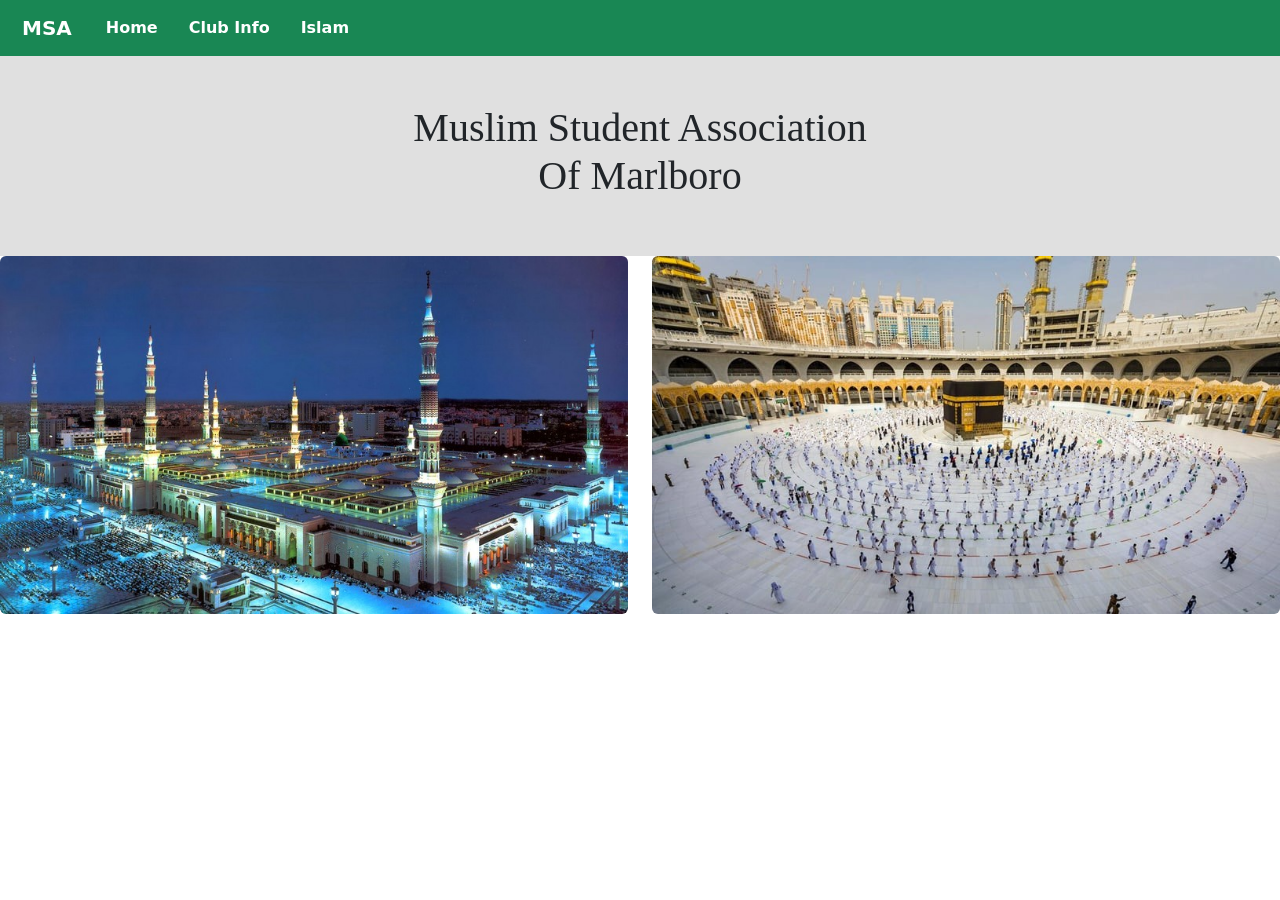
<file: index.html>
<!DOCTYPE html>
<html lang="en">
<head>
    <!-- External CSS for styling -->
    <link rel="stylesheet" href="style.css">

    <!-- Meta tags for proper encoding and responsiveness -->
    <meta charset="UTF-8">
    <meta name="viewport" content="width=device-width, initial-scale=1.0">

    <!-- Page title -->
    <title>Muslim Student Association</title>

    <!-- Bootstrap CSS for responsive design -->
    <link href="https://cdn.jsdelivr.net/npm/bootstrap@5.3.0/dist/css/bootstrap.min.css" rel="stylesheet">
</head>
<body>

    <!-- Navbar Section -->
    <header>
        <nav class="navbar navbar-expand-lg navbar-light bg-success">
            <div class="container-fluid">
                <a class="navbar-brand text-white" href="#">MSA</a>
                <button class="navbar-toggler" type="button" data-bs-toggle="collapse" data-bs-target="#navbarNav" aria-controls="navbarNav" aria-expanded="false" aria-label="Toggle navigation">
                    <span class="navbar-toggler-icon"></span>
                </button>
                <div class="collapse navbar-collapse" id="navbarNav">
                    <ul class="navbar-nav">
                        <li class="nav-item"><a class="nav-link text-white" href="index.html">Home</a></li>
                        <li class="nav-item"><a class="nav-link text-white" href="Club info.html">Club Info</a></li>
                        <li class="nav-item"><a class="nav-link text-white" href="Islam.html">Islam</a></li>
                    </ul>
                </div>
            </div>
        </nav>
    </header>

    <!-- Main Content Section -->
    <main>
        <!-- Hero Section -->
        <section class="hero text-center py-5">
            <h1>Muslim Student Association<br>Of Marlboro</h1>
        </section>

        <!-- Image Section -->
        <section class="images d-flex justify-content-center gap-4">
            <div class="image-container">
                <img src="Masjid-nabawi.jpg" alt="Masjid Nabawi" class="img-fluid rounded">
            </div>
            <div class="image-container">
                <img src="Makkah...jpg" alt="Kaaba in Makkah" class="img-fluid rounded">
            </div>
        </section>
    </main>

    <!-- Bootstrap JavaScript for interactive elements -->
    <script src="https://cdn.jsdelivr.net/npm/bootstrap@5.3.0/dist/js/bootstrap.bundle.min.js"></script>
</body>
</html>
</file>
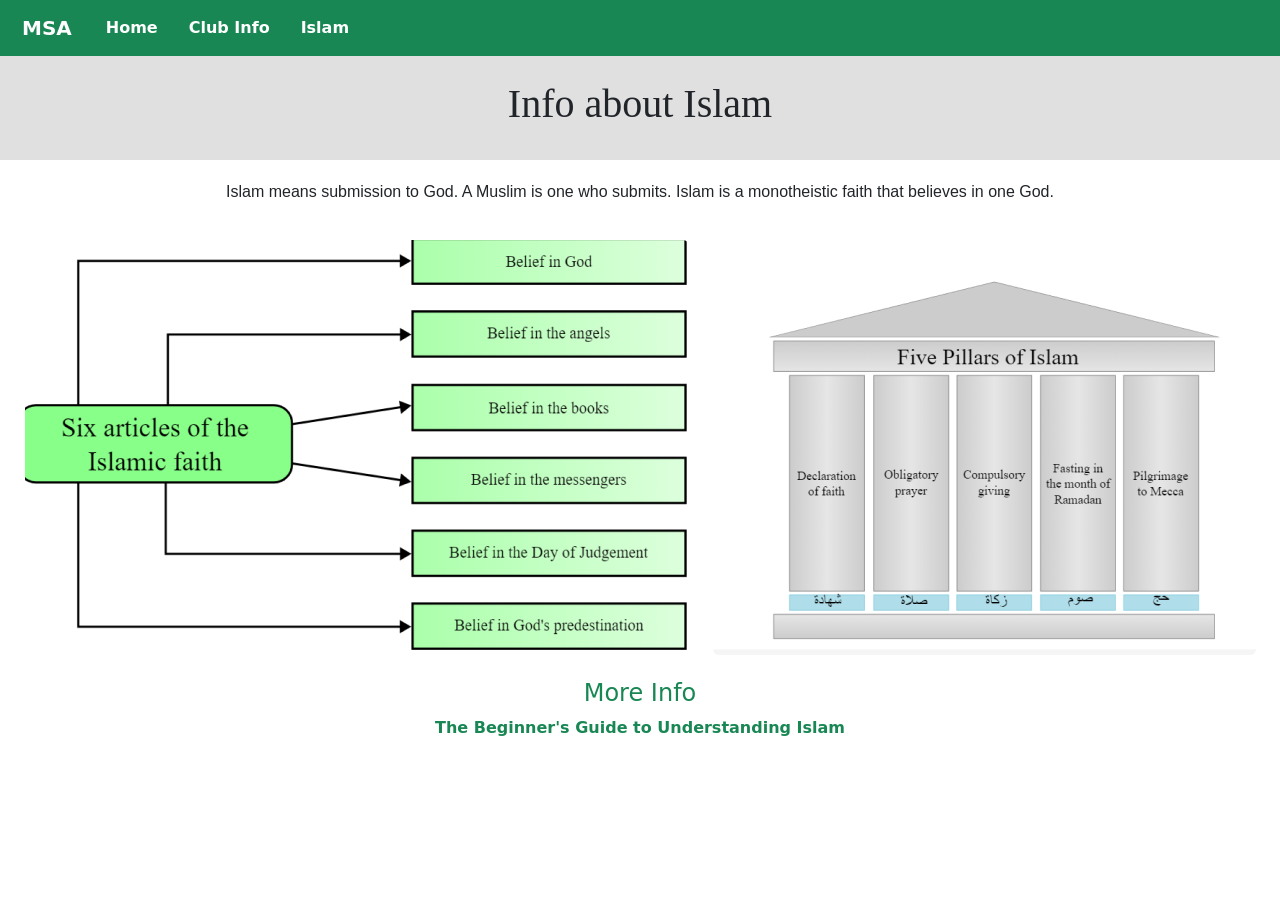
<file: Islam.html>
<!DOCTYPE html>
<html lang="en">
<head>
    <!-- External CSS for styling -->
    <link rel="stylesheet" href="style.css">

    <!-- Meta tags for proper encoding and responsiveness -->
    <meta charset="UTF-8">
    <meta name="viewport" content="width=device-width, initial-scale=1.0">

    <!-- Page title -->
    <title>MSA Club Info</title>

    <!-- Bootstrap CSS for responsive design -->
    <link href="https://cdn.jsdelivr.net/npm/bootstrap@5.3.0/dist/css/bootstrap.min.css" rel="stylesheet">

    <!-- jQuery -->
    <script src="https://code.jquery.com/jquery-3.6.0.min.js"></script>
</head>
<body>

    <!-- Navbar Section -->
    <header>
        <nav class="navbar navbar-expand-lg navbar-light bg-success">
            <div class="container-fluid">
                <a class="navbar-brand text-white" href="#">MSA</a>
                <button class="navbar-toggler" type="button" data-bs-toggle="collapse" data-bs-target="#navbarNav" aria-controls="navbarNav" aria-expanded="false" aria-label="Toggle navigation">
                    <span class="navbar-toggler-icon"></span>
                </button>
                <div class="collapse navbar-collapse" id="navbarNav">
                    <ul class="navbar-nav">
                        <li class="nav-item"><a class="nav-link text-white" href="index.html">Home</a></li>
                        <li class="nav-item"><a class="nav-link text-white" href="Club info.html">Club Info</a></li>
                        <li class="nav-item"><a class="nav-link text-white" href="Islam.html">Islam</a></li>
                    </ul>
                </div>
            </div>
        </nav>
    </header>

    <!-- Hero Section -->
    <section class="hero text-center py-4">
        <h1>Info about Islam</h1>
    </section>

    <!-- Main Content Section -->
    <section id="main-content" class="content text-center">
        <!-- Content will be added dynamically here -->
    </section>

    <!-- Images Section -->
    <section class="images d-flex justify-content-center gap-4">
        <div class="image-container">
            <img src="Six pillars Iman.png" alt="Six Pillars of Iman" class="img-fluid rounded">
        </div>
        <div class="image-container">
            <img src="5 pillars of Islam.png" alt="Five Pillars of Islam" class="img-fluid rounded">
        </div>
    </section>

    <!-- Additional Resources -->
    <div class="text-center my-4">
        <h4 class="text-success">More Info</h4>
        <a href="https://www.mymasjid.ca/beginners-guide-understanding-islam/" target="_blank" 
           class="fw-bold text-success text-decoration-none">
            The Beginner's Guide to Understanding Islam
        </a>
    </div>

    <!-- Bootstrap JavaScript for interactive elements -->
    <script src="https://cdn.jsdelivr.net/npm/bootstrap@5.3.0/dist/js/bootstrap.bundle.min.js"></script>

    <!-- jQuery Script for dynamic content -->
    <script>
        $(document).ready(function() {
            // Dynamically insert content for the Islam page
            $('#main-content').html(`
                <p>Islam means submission to God. A Muslim is one who submits. Islam is a monotheistic faith that believes in one God.</p>
            `);
        });
    </script>

</body>
</html>
</file>
<file: style.css>
body {
    margin: 0;
    font-family: Arial, sans-serif;
    box-sizing: border-box;
}

ul {
    list-style-type: none;
    padding: 0;
    margin: 0;
}

a {
    text-decoration: none;
    color: inherit;
}


.navbar {
    background-color: #008000;
    display: flex;
    justify-content: center;
    padding: 10px;
}

.navbar ul {
    display: flex;
    gap: 15px;
}

.navbar a {
    padding: 5px 10px;
    border-radius: 5px;
    font-weight: bold;
}

.navbar a:hover {
    background-color: #ccc;
}
body {
    font-family: sans-serif;
}

.navbar {
    background-color: #008000;
}

.navbar a {
    color: white !important;
}

.hero {
    background-color: #e0e0e0;
    padding: 20px;
    text-align: center;
}

.content {
    text-align: center;
    padding: 20px;
}

.footer {
    margin-top: 20px;
    text-align: left;
    padding: 20px;
}
p {
    text-align: center;
    font-family: sans-serif;

}
h1 {
    text-align: center;
    font-family: 'Times New Roman', Times, serif ;
}
.hero {
    font-family: sans-serif; 
}
h3 {
    font-family: sans-serif; 
}
h4 {
    text-align: center;
}
a {
    text-align: center;
}
</file>
